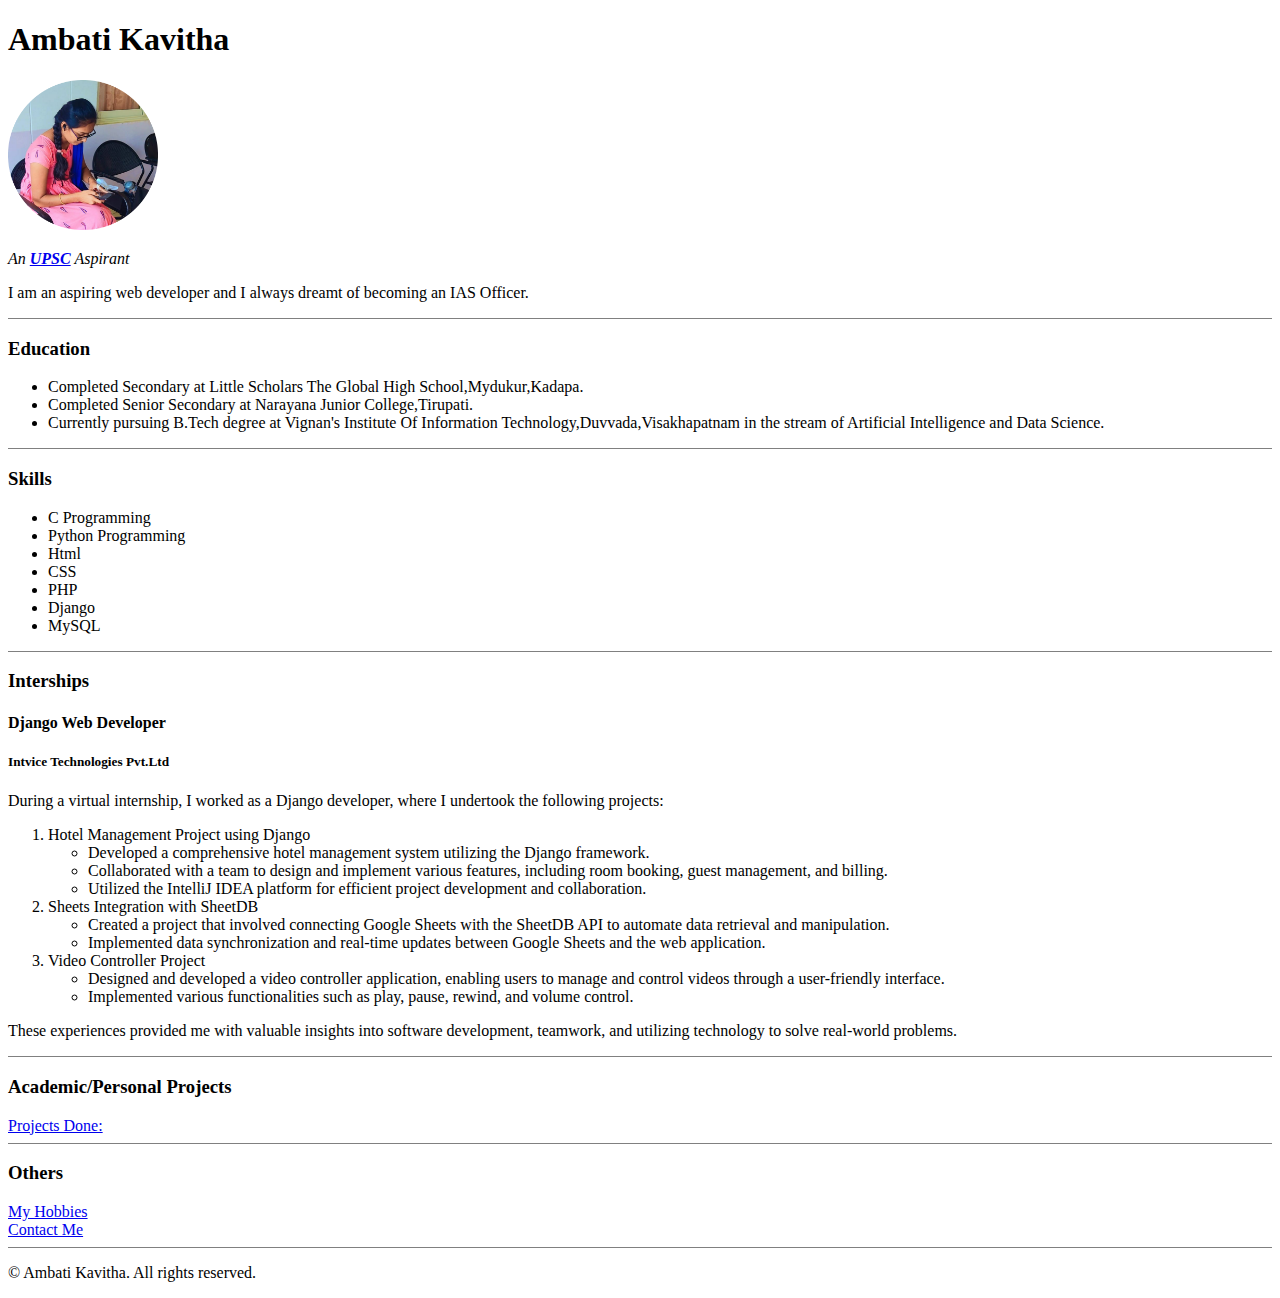
<file: index.html>
<!DOCTYPE html>
<html lang="en">
<head>
    <meta charset="UTF-8">
    <title>My Resume</title>
</head>
<body>
    <h1>Ambati Kavitha</h1>
    <img src="assets/images/Kavi1-modified.png" alt="Kavitha profile" height="150" width="150  ">
    <p><em>An <strong><a href="https://youtu.be/WPtdgvKXdrY">UPSC</a></strong> Aspirant</em></p>
    <p>I am an aspiring web developer and I always dreamt of becoming an IAS Officer. </p>
    <hr size="1" noshade>
    <h3>Education</h3>
        <ul>
            <li>Completed Secondary at Little Scholars The Global High School,Mydukur,Kadapa.</li>
            <li>Completed Senior Secondary at Narayana Junior College,Tirupati.</li>
            <li>Currently pursuing B.Tech degree at Vignan's Institute Of Information Technology,Duvvada,Visakhapatnam in the stream of Artificial Intelligence and Data Science.</li>
        </ul>
    <hr size="1" noshade>
    <h3>Skills</h3>
       <ul>
        <li>C Programming</li>
        <li>Python Programming</li>
        <li>Html</li>
        <li>CSS</li>
        <li>PHP</li>
        <li>Django</li>
        <li>MySQL</li>
       </ul>
    <hr size="1" noshade>
    <h3>Interships</h3>
    <h4>Django Web Developer</h4>
    <h5>Intvice Technologies Pvt.Ltd</h5>
    <p>During a virtual internship, I worked as a Django developer, where I undertook the following projects:
       <ol>
       <li>Hotel Management Project using Django<ul>
           <li>Developed a comprehensive hotel management system utilizing the Django framework.</li>
           <li>Collaborated with a team to design and implement various features, including room booking, guest management, and billing.</li>
           <li>Utilized the IntelliJ IDEA platform for efficient project development and collaboration.</li></ul></li>
        
        <li>Sheets Integration with SheetDB<ul>
           <li>Created a project that involved connecting Google Sheets with the SheetDB API to automate data retrieval and manipulation.</li>
           <li>Implemented data synchronization and real-time updates between Google Sheets and the web application.</li></ul></li>
        
        <li>Video Controller Project<ul>
           <li>Designed and developed a video controller application, enabling users to manage and control videos through a user-friendly interface.</li>
           <li>Implemented various functionalities such as play, pause, rewind, and volume control.</li></ul></li></ol>
        
        These experiences provided me with valuable insights into software development, teamwork, and utilizing technology to solve real-world problems.</p>
    <hr size="1" noshade>
    <h3>Academic/Personal Projects</a></h3>
    <a href="public/projectsdone.html">Projects Done:</a>
    <hr size="1" noshade>
    <h3>Others</h3>
    <a href="public/hobbies.html">My Hobbies</a><br>
    <a href="public/contact.html">Contact Me</a>
    <hr size="1" noshade>
    <footer>
        <p>© Ambati Kavitha. All rights reserved.</p>
    </footer>

</body>
</html>
</file>
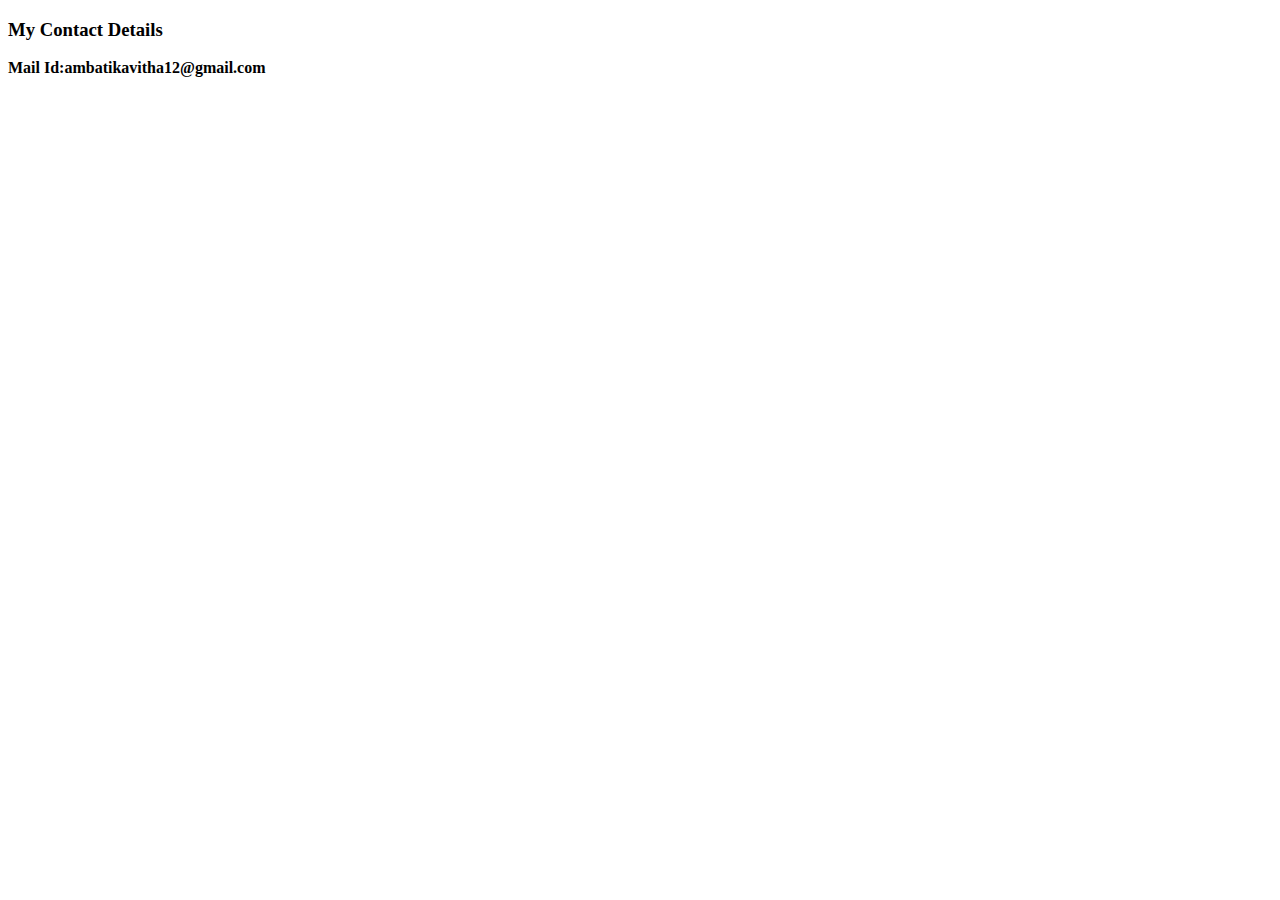
<file: public/contact.html>
<!DOCTYPE html>
<html lang="en">
<head>
    <meta charset="UTF-8">
    <meta http-equiv="X-UA-Compatible" content="IE=edge">
    <meta name="viewport" content="width=device-width, initial-scale=1.0">
    <title>My Contacts</title>
</head>
<body>
    <h3>My Contact Details</h3>
    <b>Mail Id:ambatikavitha12@gmail.com</b>
</body>
</html>
</file>
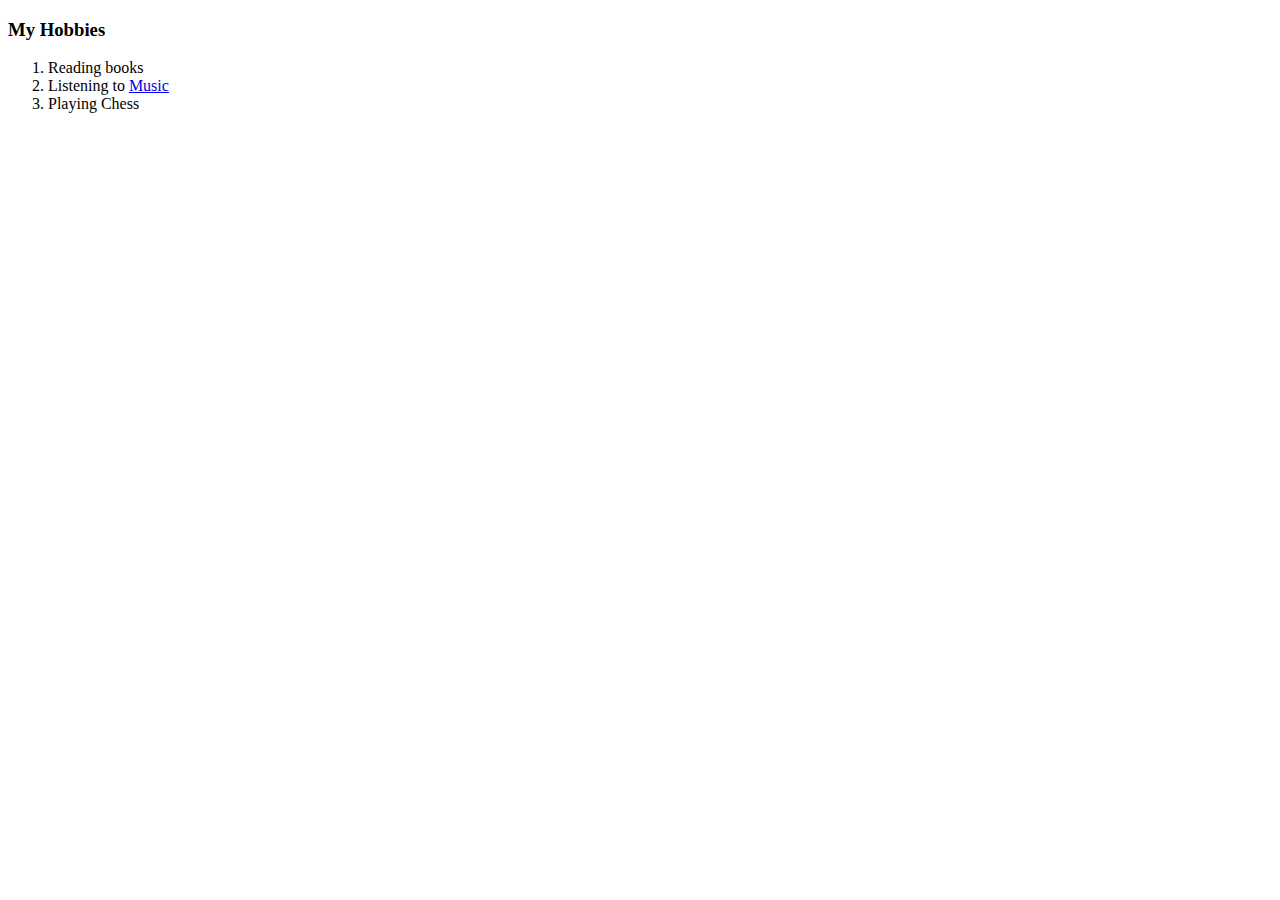
<file: public/hobbies.html>
<!DOCTYPE html>
<html lang="en">
<head>
    <meta charset="UTF-8">
    <meta http-equiv="X-UA-Compatible" content="IE=edge">
    <meta name="viewport" content="width=device-width, initial-scale=1.0">
    <title>My Hobbies</title>
</head>
<body>
    <h3>My Hobbies</h3>
        <ol>
            <li>Reading books</li>
            <li>Listening to <a href="https://youtu.be/TkFz4sySV7M">Music</a></li>
            <li>Playing Chess</li>
        </ol>
</body>
</html>
</file>
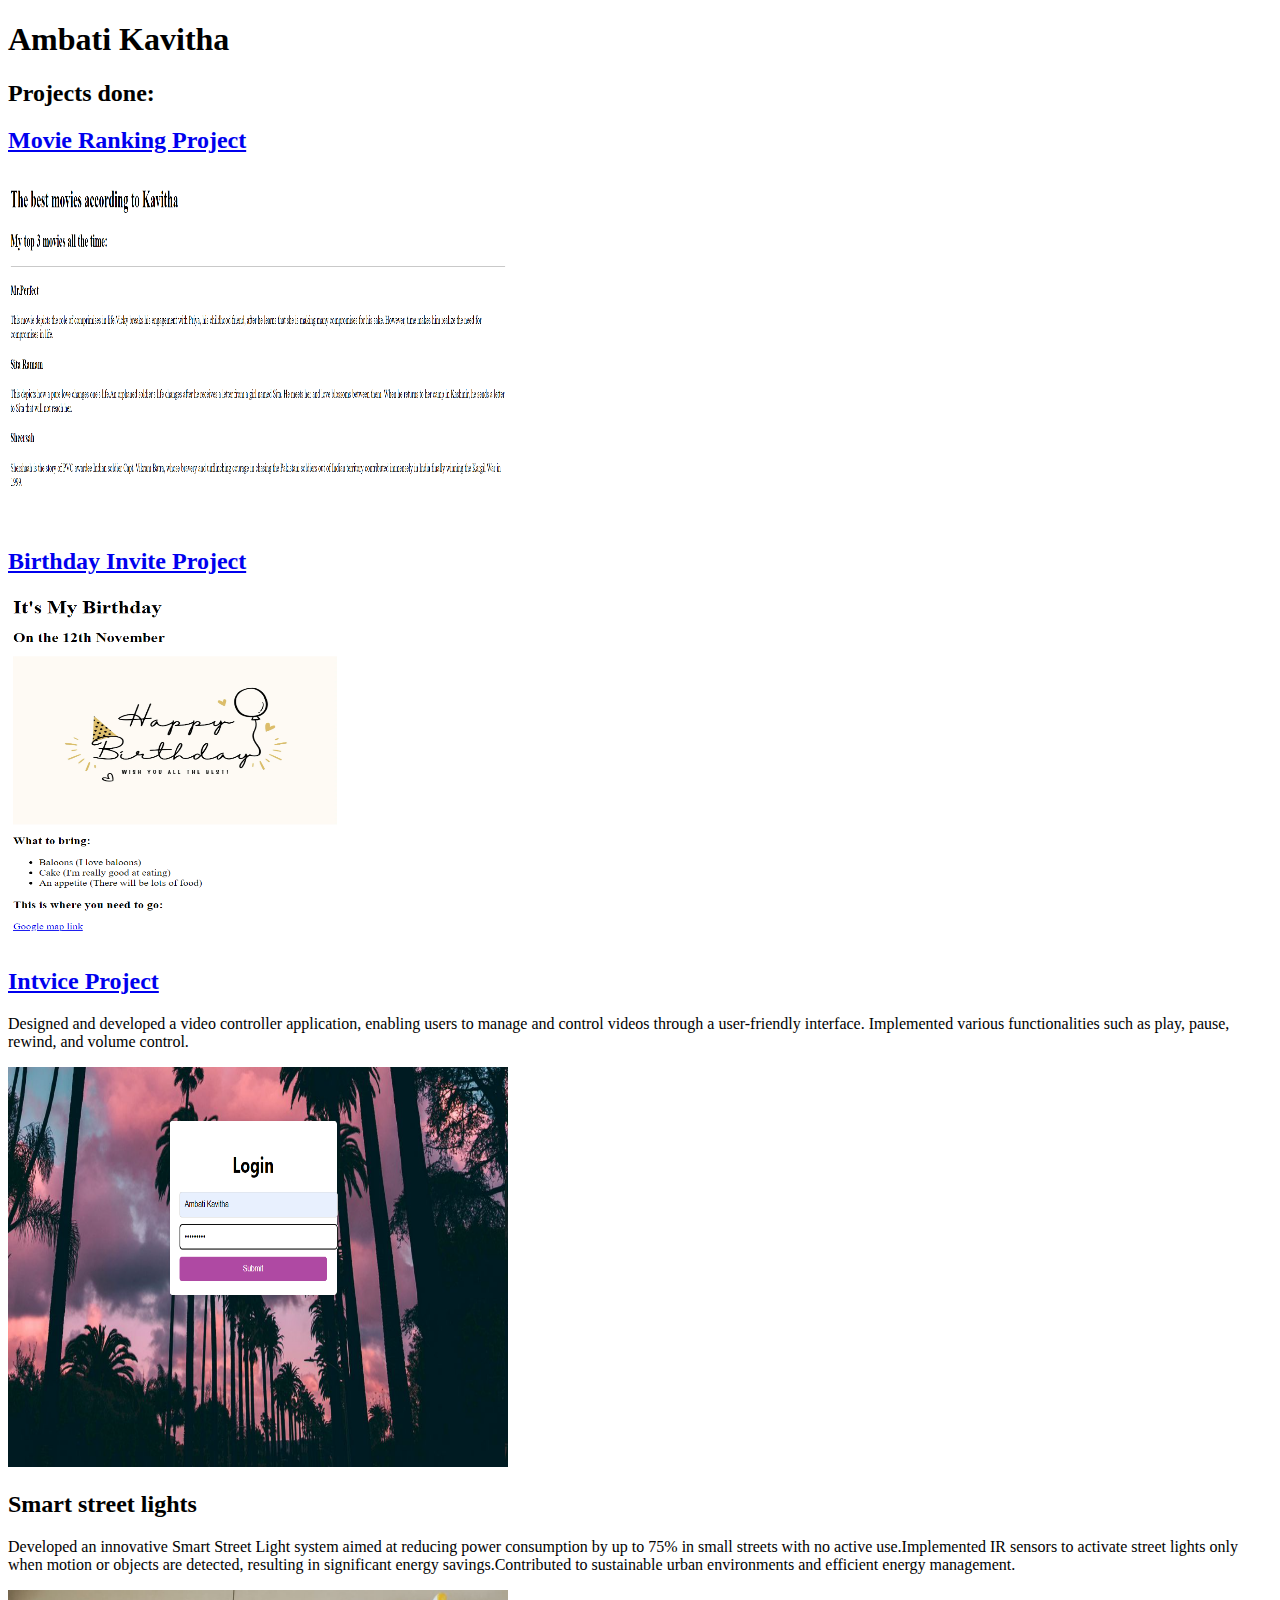
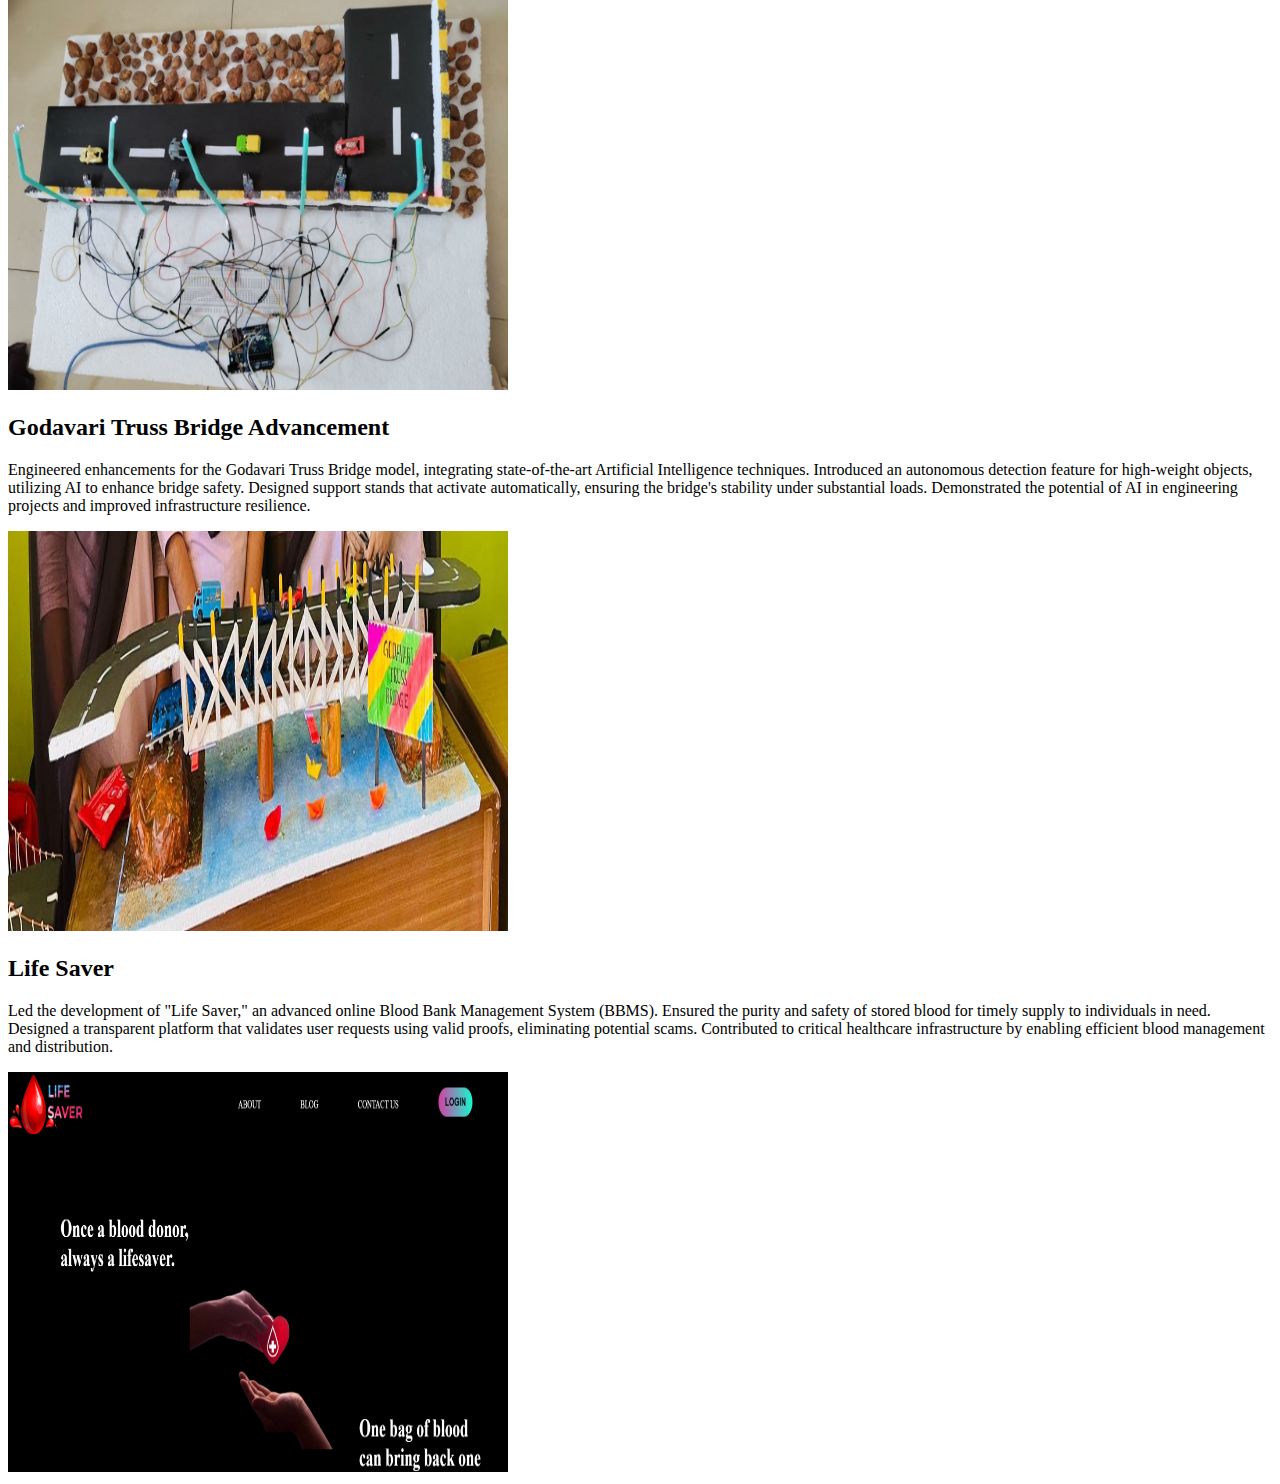
<file: public/projectsdone.html>
<!DOCTYPE html>
<html>
    <head>
        <title>
            Kavitha
        </title>
    </head>
    <body>
        <h1>Ambati Kavitha</h1>
        <h2>Projects done:</h2>
        <h2><a href="./movieranking.html">Movie Ranking Project</a><br></h2>
        <img height="350" width="500" src="../assets/images/P1.png" alt="project1"><br>
        <h2><a href="./birthday.html">Birthday Invite Project</a><br></h2>
        <img height="350" width="350" src="../assets/images/P2.png" alt="project2"><br>
        <h2><a href="./Intvice vedio task/task 2(intvice)/index.html">Intvice Project</a><br></h2>
        <p>Designed and developed a video controller application, enabling users to manage and control videos through a user-friendly interface.
            Implemented various functionalities such as play, pause, rewind, and volume control.
         </p>
        <img height="400" width="500" src="../assets/images/Intvice.png" alt="Intvice"><br>
        <h2>Smart street lights</h2>
        <p>Developed an innovative Smart Street Light system aimed at reducing power consumption by up to 75% in small streets with no active use.Implemented IR sensors to activate street lights only when motion or objects are detected, resulting in significant energy savings.Contributed to sustainable urban environments and efficient energy management.</p>
        <img src="../assets/images/smart street light.jpg" height="400px" width="500px" alt="Smart street lights">
        <h2>Godavari Truss Bridge Advancement</h2>
        <p>Engineered enhancements for the Godavari Truss Bridge model, integrating state-of-the-art Artificial Intelligence techniques.
            Introduced an autonomous detection feature for high-weight objects, utilizing AI to enhance bridge safety.
            Designed support stands that activate automatically, ensuring the bridge's stability under substantial loads.
            Demonstrated the potential of AI in engineering projects and improved infrastructure resilience.</p>
        <img src="../assets/images/godavari truss bridge.jpg" height="400px" width="500px" alt="Godavari truss bridge">
        <h2>Life Saver</h2>
        <p>Led the development of "Life Saver," an advanced online Blood Bank Management System (BBMS).
            Ensured the purity and safety of stored blood for timely supply to individuals in need.
            Designed a transparent platform that validates user requests using valid proofs, eliminating potential scams.
            Contributed to critical healthcare infrastructure by enabling efficient blood management and distribution.</p>
        <img src="../assets/images/Main page.png" height="400px" width="500px" alt="life saver">
       

    </body>
</html>
</file>
